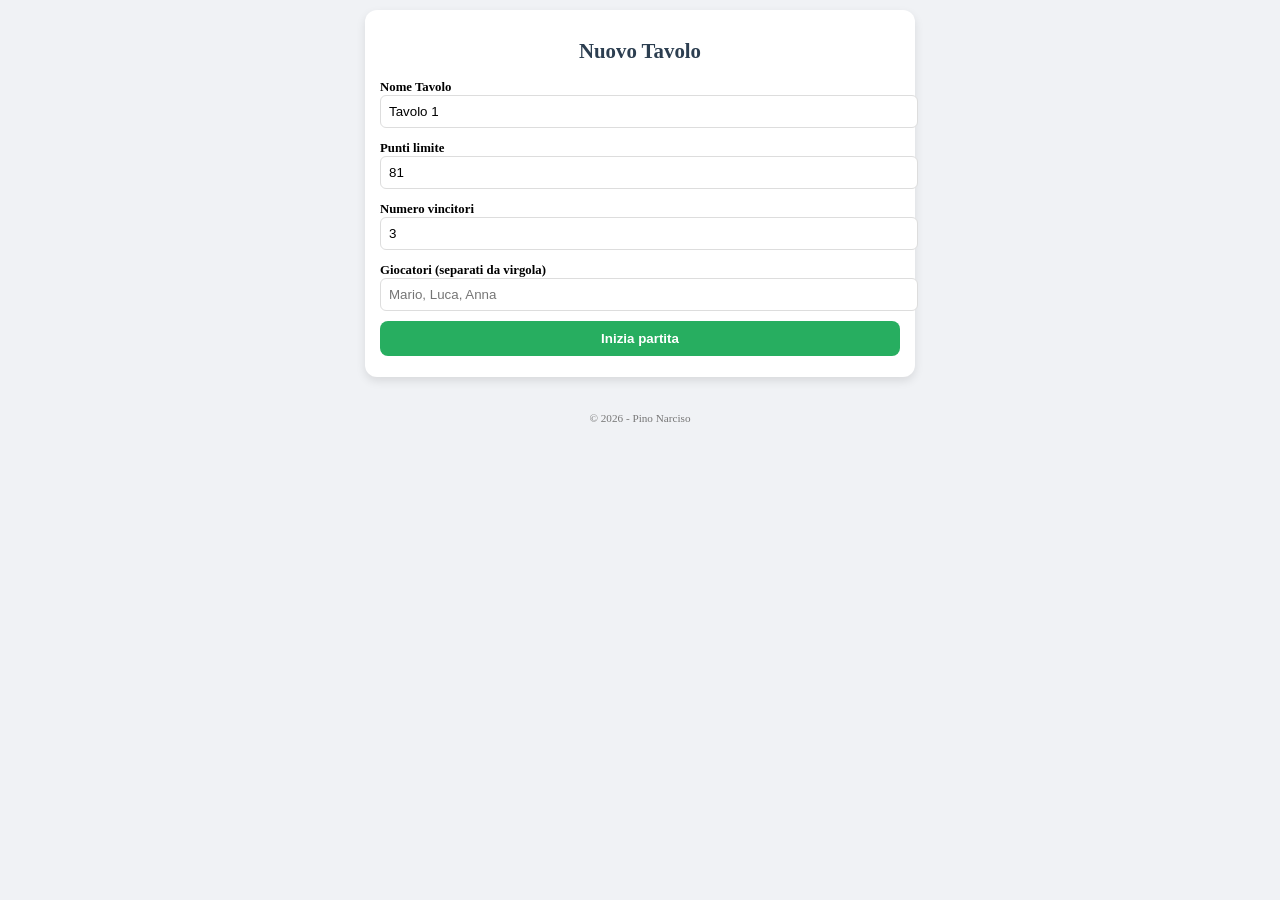
<file: index.html>
<!DOCTYPE html>
<html lang="it">
<head>
<meta charset="UTF-8">
<meta name="viewport" content="width=device-width, initial-scale=1.0">
<title>Tressette a Perdere - Pino Narciso</title>

<style>
:root{
--primary:#2c3e50;
--danger:#e74c3c;
--warning:#f39c12;
--success:#27ae60;
--accent:#3498db;
--info:#34b7f1;
}

body{
font-family:Segoe UI;
background:#f0f2f5;
margin:0;
padding:10px;
display:flex;
flex-direction:column;
align-items:center;
}

.card{
background:white;
padding:15px;
border-radius:12px;
box-shadow:0 4px 10px rgba(0,0,0,0.1);
width:100%;
max-width:520px;
margin-bottom:15px;
}

h1{
text-align:center;
font-size:1.3rem;
color:var(--primary);
}

label{
font-weight:bold;
font-size:0.8rem;
}

input{
width:100%;
padding:8px;
margin-bottom:10px;
border-radius:6px;
border:1px solid #ddd;
}

button{
width:100%;
padding:10px;
border:none;
border-radius:8px;
color:white;
font-weight:bold;
margin-bottom:6px;
cursor:pointer;
}

.btn-main{background:var(--success);}
.btn-cap{background:var(--warning);width:auto;padding:4px 8px;font-size:0.7rem;}
.btn-rete{background:var(--info);width:auto;padding:4px 8px;font-size:0.7rem;}
.btn-undo{background:#95a5a6;}
.btn-share{background:var(--accent);}

#confirm-btn{background:var(--danger);}
#confirm-btn.ready{background:var(--success);}

.player-row{
display:flex;
justify-content:space-between;
align-items:center;
padding:6px 0;
border-bottom:1px solid #eee;
}

.sum-check{
text-align:center;
font-weight:bold;
padding:6px;
border-radius:6px;
margin:10px 0;
}

.sum-ok{background:#e8f5e9;color:green;}
.sum-err{background:#ffebee;color:red;}

table{
width:100%;
border-collapse:collapse;
table-layout:fixed;
}

th,td{
padding:6px;
font-size:0.8rem;
text-align:center;
border-bottom:1px solid #eee;
}

th:nth-child(2),td:nth-child(2){
text-align:left;
width:90px;
}

.history-scroll-cell{
display:flex;
gap:8px;
overflow-x:auto;
padding:4px 0;
}

.badge-container{
display:flex;
flex-direction:column;
align-items:center;
min-width:24px;
}

.hand-num{
display:flex;
align-items:center;
justify-content:center;
width:20px;
height:20px;
border-radius:50%;
background:#ddd;
font-size:0.7rem;
font-weight:bold;
margin-bottom:2px;
}

.badge{
padding:4px 6px;
border-radius:6px;
font-size:0.75rem;
}

.leader{background:#e8f8f5;}

.temp-winner{
background:#e8f9ee;
border-left:4px solid #27ae60;
}

.warning{background:#fff3cd;}

.eliminated{
background:#fdf2f2;
color:#aaa;
text-decoration:line-through;
}

.hidden{display:none}

footer{
font-size:0.7rem;
text-align:center;
color:#777;
margin:20px 0;
}
</style>
</head>

<body>

<div class="card" id="setup">

<h1>Nuovo Tavolo</h1>

<label>Nome Tavolo</label>
<input id="tableName" value="Tavolo 1">

<label>Punti limite</label>
<input type="number" id="limit" value="81">

<label>Numero vincitori</label>
<input type="number" id="winners" value="3" min="1">

<label>Giocatori (separati da virgola)</label>
<input id="names" placeholder="Mario, Luca, Anna">

<button class="btn-main" onclick="start()">Inizia partita</button>

</div>

<div class="card hidden" id="game">

<h1 id="displayTableName"></h1>

<div id="inputs-area"></div>

<div id="sum-display" class="sum-check sum-err">
Somma: 0 / 21
</div>

<button id="confirm-btn" onclick="addRound()" disabled>
Conferma Mano
</button>

<h3>Classifica e storico</h3>

<table>
<thead>
<tr>
<th>N</th>
<th>Nome</th>
<th>Punti</th>
<th>Storico</th>
</tr>
</thead>

<tbody id="ranking-body"></tbody>
</table>

<div style="margin-top:15px">

<button class="btn-share" onclick="shareResults()">
📤 Condividi risultati
</button>

<button class="btn-undo" onclick="undoLast()">
↩️ Annulla ultima mano
</button>

<button style="background:#eee;color:#333" onclick="resetGame()">
🔄 Nuova partita
</button>

</div>
</div>

<footer>© 2026 - Pino Narciso</footer>

<script>

let players=[]
let history=[]
let limit=81
let tableName="Tavolo 1"
let winners=1
let dealerIndex=-1

function saveGame(){
localStorage.setItem("tressetteGame",
JSON.stringify({players,history,limit,tableName,winners,dealerIndex}))
}

window.onload=function(){

const savedNames=localStorage.getItem("tressetteNames")
if(savedNames) document.getElementById("names").value=savedNames

const saved=localStorage.getItem("tressetteGame")

if(saved){

const data=JSON.parse(saved)

players=data.players
history=data.history
limit=data.limit
tableName=data.tableName
winners=data.winners||1
dealerIndex=data.dealerIndex ?? -1

document.getElementById("displayTableName").innerText=tableName

document.getElementById("setup").classList.add("hidden")
document.getElementById("game").classList.remove("hidden")

render()

}

}

function start(){

const namesRaw=document.getElementById("names").value

localStorage.setItem("tressetteNames",namesRaw)

const names=namesRaw.split(",").map(n=>n.trim()).filter(n=>n)

if(names.length<2){
alert("Inserisci almeno 2 giocatori")
return
}

limit=parseInt(document.getElementById("limit").value)||81
winners=parseInt(document.getElementById("winners").value)||1
tableName=document.getElementById("tableName").value

players=names.map((n,i)=>({
id:i,
name:n,
score:0,
active:true,
playerHistory:[]
}))

dealerIndex=-1

document.getElementById("displayTableName").innerText=tableName

document.getElementById("setup").classList.add("hidden")
document.getElementById("game").classList.remove("hidden")

saveGame()
render()

}

function render(){

const area=document.getElementById("inputs-area")
area.innerHTML=""

players.filter(p=>p.active).forEach(p=>{

const isDealer=(dealerIndex!=-1 && players[dealerIndex].id==p.id)?"leader":""

area.innerHTML+=`
<div class="player-row ${isDealer}">
<span>${p.name} ${isDealer?"🃏":""}</span>

<div style="display:flex;gap:4px">

<input type="number"
class="score-in"
data-id="${p.id}"
min="0"
max="21"
style="width:50px"
oninput="checkSum()">

<button class="btn-rete" onclick="fillRete(${p.id})">RETE</button>

<button class="btn-cap" onclick="makeCappotto(${p.id})">CAP</button>

</div>
</div>
`

})

renderRanking()
checkSum()

}

function chooseFirstDealer(){

let names=players.map((p,i)=>`${i+1} - ${p.name}`).join("\n")

let choice=prompt("Chi è stato il mazziere della prima mano?\n\n"+names)

let index=parseInt(choice)-1

if(index>=0 && index<players.length){
dealerIndex=index
}else{
alert("Scelta non valida, verrà scelto il primo giocatore.")
dealerIndex=0
}

}

function updateDealerAfterRound(){

let next=dealerIndex

do{
next=(next+1)%players.length
}while(!players[next].active)

dealerIndex=next

}

function addRound(){

const snapshot={}

document.querySelectorAll(".score-in").forEach(inp=>{

const id=inp.dataset.id
const val=parseInt(inp.value||0)

const p=players.find(pl=>pl.id==id)

snapshot[id]={prevScore:p.score,prevActive:p.active}

p.score+=val
p.playerHistory.push(val)

})

checkEliminations()

history.push({snapshot,dealerIndex})

document.querySelectorAll(".score-in").forEach(i=>i.value="")

if(dealerIndex==-1){

chooseFirstDealer()
updateDealerAfterRound()

}else{

updateDealerAfterRound()

}

saveGame()
render()

}

function checkSum(){

let sum=0

document.querySelectorAll(".score-in")
.forEach(i=>sum+=parseInt(i.value||0))

const display=document.getElementById("sum-display")
const btn=document.getElementById("confirm-btn")

display.innerText=`Somma: ${sum} / 21`

if(sum==21){

btn.disabled=false
btn.classList.add("ready")
display.className="sum-check sum-ok"

}else{

btn.disabled=true
btn.classList.remove("ready")
display.className="sum-check sum-err"

}

}

function fillRete(targetId){

let total=0
let target=null

document.querySelectorAll(".score-in").forEach(inp=>{

const val=parseInt(inp.value)

if(parseInt(inp.dataset.id)==targetId){
target=inp
}else{
total+=isNaN(val)?0:val
}

})

let diff=21-total

if(diff<0)diff=0
if(diff>21)diff=21

if(target) target.value=diff

checkSum()

}

function makeCappotto(winnerId){

if(!confirm("Confermi Cappotto?"))return

const snapshot={}

players.forEach(p=>{

if(p.active){

snapshot[p.id]={prevScore:p.score,prevActive:p.active}

const pts=p.id==winnerId?0:21

p.score+=pts
p.playerHistory.push(pts)

}

})

checkEliminations()

history.push({snapshot,dealerIndex})

updateDealerAfterRound()

saveGame()
render()

}

function checkEliminations(){

players.forEach(p=>{
if(p.score>=limit)p.active=false
})

}

function undoLast(){

if(!history.length)return

const last=history.pop()

for(let id in last.snapshot){

const p=players.find(pl=>pl.id==id)

p.score=last.snapshot[id].prevScore
p.active=last.snapshot[id].prevActive
p.playerHistory.pop()

}

dealerIndex=last.dealerIndex

saveGame()
render()

}

function renderRanking(){

const rank=document.getElementById("ranking-body")

rank.innerHTML=""

const sorted=[...players].sort((a,b)=>a.score-b.score)

sorted.forEach((p,i)=>{

let cls=""

if(i<winners && p.active) cls="temp-winner"

if(!p.active) cls="eliminated"

const reversed=[...p.playerHistory].reverse()

const badges=reversed.map((pt,idx)=>{

const handNumber=p.playerHistory.length-idx

return `<div class="badge-container">
<span class="hand-num">${handNumber}</span>
<span class="badge">${pt}</span>
</div>`

}).join("")

const isDealer=(dealerIndex!=-1 && p.id==players[dealerIndex].id)?"leader":""

rank.innerHTML+=`<tr class="${cls} ${isDealer}">
<td>${i+1}</td>
<td>${p.name} ${isDealer?"🃏":""}</td>
<td><b>${p.score}</b></td>
<td><div class="history-scroll-cell">${badges||"-"}</div></td>
</tr>`

})

}

function shareResults(){

let text=`🏆 TRESSETTE A PERDERE - ${tableName}\n\n`

const sorted=[...players].sort((a,b)=>a.score-b.score)

sorted.forEach((p,i)=>{
text+=`${i+1}. ${p.name} - ${p.score}\n`
})

if(navigator.share){
navigator.share({title:"Risultati Tressette",text})
}else{
navigator.clipboard.writeText(text)
alert("Risultati copiati")
}

}

function resetGame(){

if(confirm("Vuoi iniziare una nuova partita?")){

localStorage.removeItem("tressetteGame")
location.reload()

}

}

</script>
</body>
</html>
</file>
